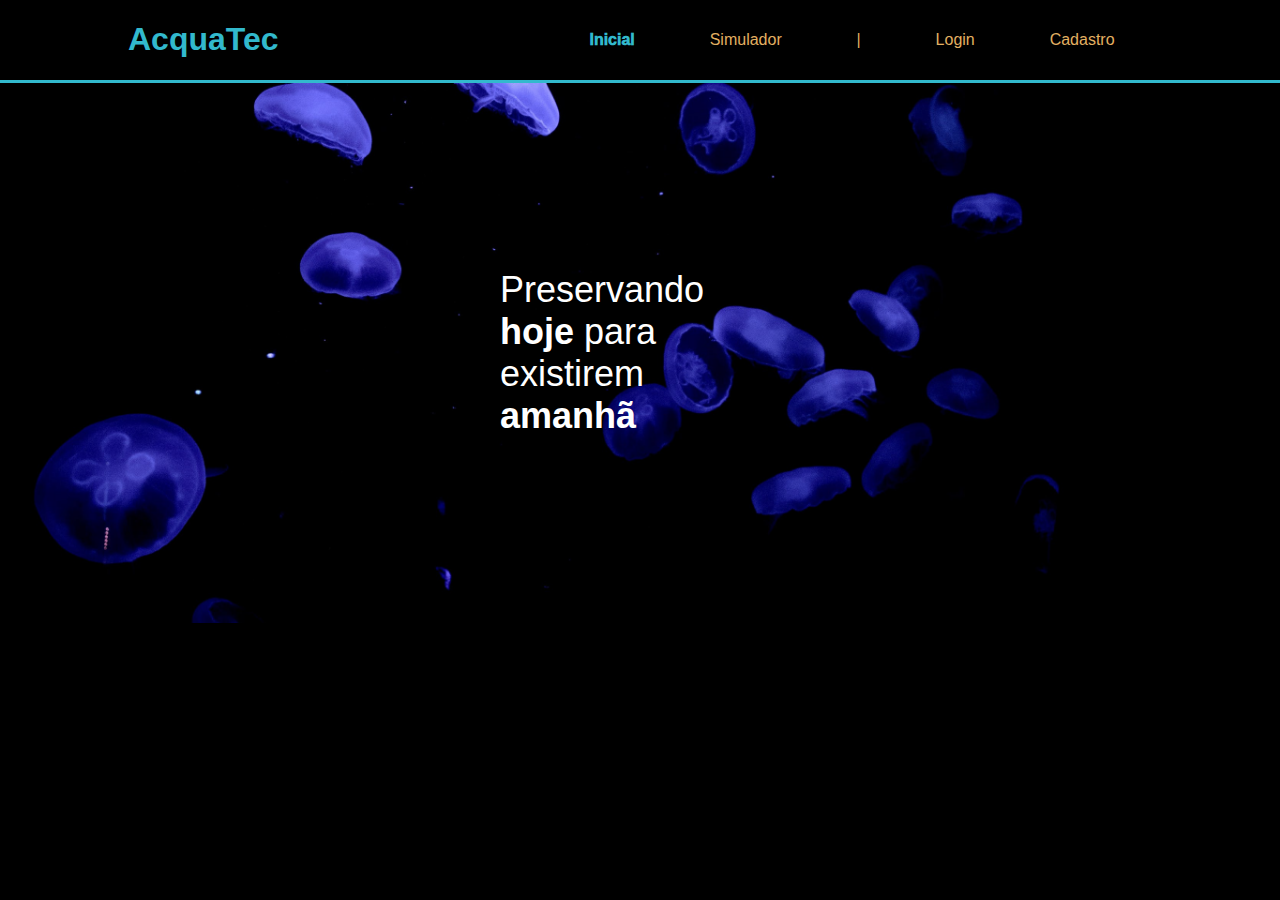
<file: index.html>
<!DOCTYPE html>
<html lang="pt-br">

<head>
    <meta charset="UTF-8">
    <meta http-equiv="X-UA-Compatible" content="IE=edge">
    <meta name="viewport" content="width=device-width, initial-scale=1.0">
    <title>Inicial</title>
    <link rel="stylesheet" href="css/index.css">

</head>

<body>
    <div class="header">
            <div class="container">
                <h1>AcquaTec</h1>
                <ul class="navbar">
                    <li class="aqui">Inicial</li>
                    <li>Simulador</li>
                    <li>|</li>
                    <li><a href="login.html">Login</a></li>
                    <li><a href="cadastro.html">Cadastro</a></li>
                </ul>
            </div>
        </div>
    
        <div class="banner">
            <div class="container">
                    <p>Preservando <span>hoje</span> para existirem <span>amanhã</span></p>
            </div>
        </div>
       

</body>

</html>
</file>
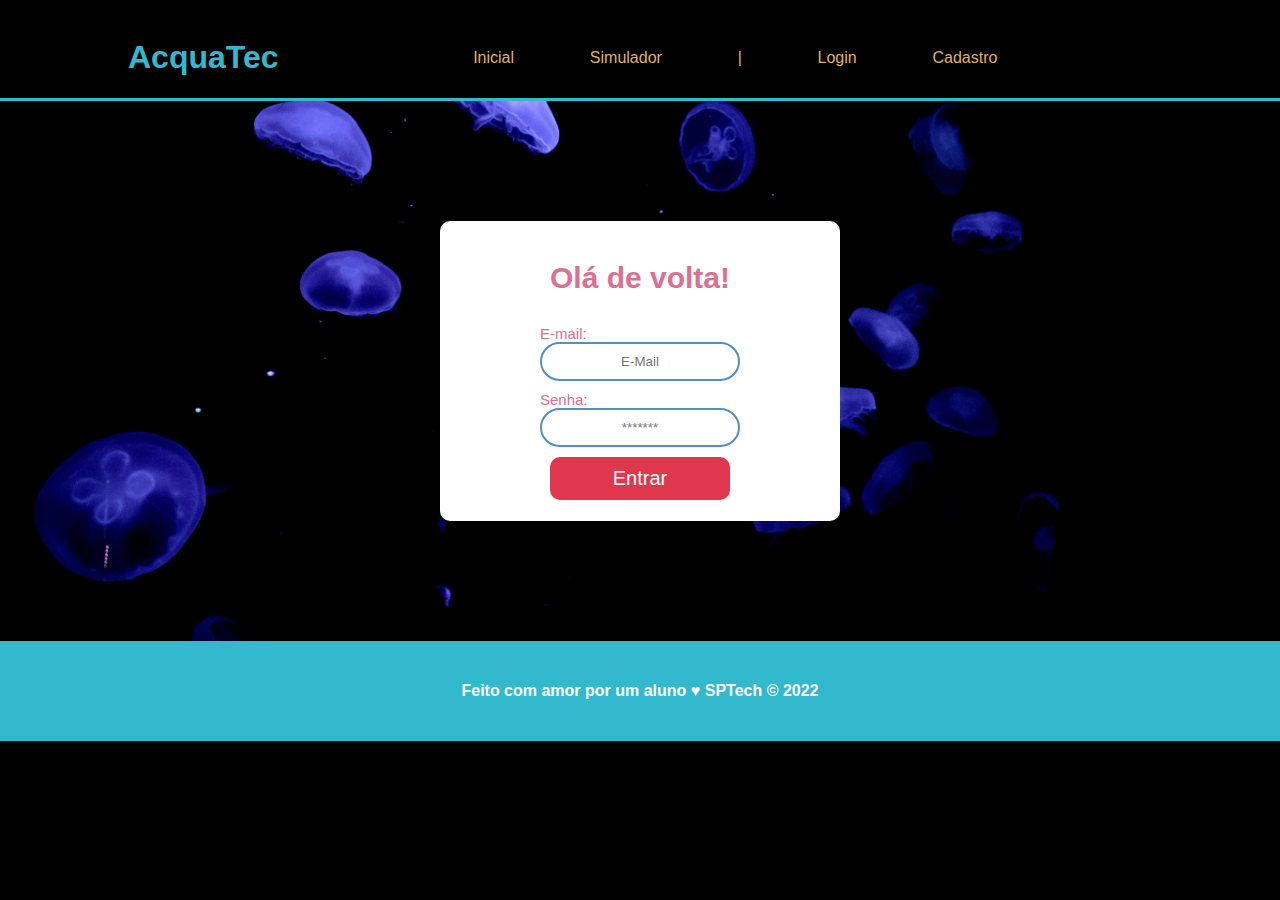
<file: Login.html>
s (44 sloc)  1.42 KB

<!DOCTYPE html>
<html lang="pt-br">

<head>
    <meta charset="UTF-8">
    <meta http-equiv="X-UA-Compatible" content="IE=edge">
    <meta name="viewport" content="width=device-width, initial-scale=1.0">
    <title>Login</title>
    <link rel="stylesheet" href="css/index.css">
    
</head>

<body>
    <div class="header">
        <div class="container">
            <h1>AcquaTec</h1>
            <ul class="navbar">
                <li><a href="index.html">Inicial</a></li>
                <li>Simulador</li>
                <li>|</li>
                <li><a href="Login.html">Login</li>
                <li>Cadastro</li>
            </ul>
        </div>
    </div>
    <div class="banner">
            <div class="formulario">
                <h1>Olá de volta!</h1>
                <div class="form">
                    <span>E-mail:</span>
                    <input id="email-input" type="email" placeholder="E-Mail">
                    <span>Senha:</span>
                    <input id="senha-input" type="password" placeholder="*******">
                    <button>Entrar</button>
                </div>
            </div>
        </div>
    </div>
    <div class="footer">
        <div class="container">
            <h4>Feito com amor por um aluno &hearts; SPTech &copy; 2022</h4>
        </div>
    </div>
</body>

</html>
</file>
<file: css/index.css>
body{
    margin: 0;
    font-family: sans-serif;
    background-color: black;
}

.header{
    color: #32b9cd; 
    border-bottom: solid 3px #32b9cd;
    /* border: solid 3px green; */
}

.container{
    /* border: solid 3px yellow; */
    width: 80%;
    margin: auto;
}


.header .container{
    display: flex;
    justify-content: space-between;
}

.header ul .aqui {
    font-weight: 1000;
    color: #32b9cd;
}

a {
    color: #e3b062;
    text-decoration: none;
}
.navbar{
    display: flex;
    width: 600px;
    justify-content: space-around;
    color: #e3b062;
    list-style: none;
    align-items: center;
}

/* banner */

.banner {
  color: white;
  padding: 70px 0;
  height: 400px;
  background-image: url("../assets/imgs/bg-jelly-fish-para_outras_pags.png");
  background-size: cover;
  display: flex;
  justify-content: center;
  align-items: center;
}

.banner .container{
    height: 400px;
    display: flex;
    justify-content: center;
    align-items: center;
}

.banner p{
    font-size: 36px;
    width: 280px;
}

.banner .container span{
    font-weight: 800;   
}
/* Encerramento do banner*/

/* FOOTER */

.footer{
    background-color: #32b9cd;
    height: 100px;
    color: #fff;
    display: flex;
}
.footer .container{
    display: flex;
    justify-content: center;
}

/* Login*/

.formulario {
    background: white;
    width: 400px;
    height: 300px;
    color: palevioletred;
    display: flex;
    flex-direction: column;
    justify-content: center;
    align-items: center;
    border-radius: 10px;
}

.formulario h1 {
    font-size: 30px ;
}

.form{
    display: flex;
    flex-direction: column;
    width: 200px;
}

.form button {
    background: #e1374e;
    color: white;
    margin-top: 10px;
    padding: 10px 15px;
    border: none;
    border-radius: 10px;
    font-size: 20px;
    width: 180px;
    align-self: center; 
}

.form input {
    padding: 10px 15px;
    text-align: center;
    border: 2px solid rgb(82, 143, 196);
    border-radius: 50px;
}

.form span {
    font-size: 15px;
    margin-top: 10px;
}

.cad {
    height: 450px;
}

/* Encerramentnto do login*/
</file>
